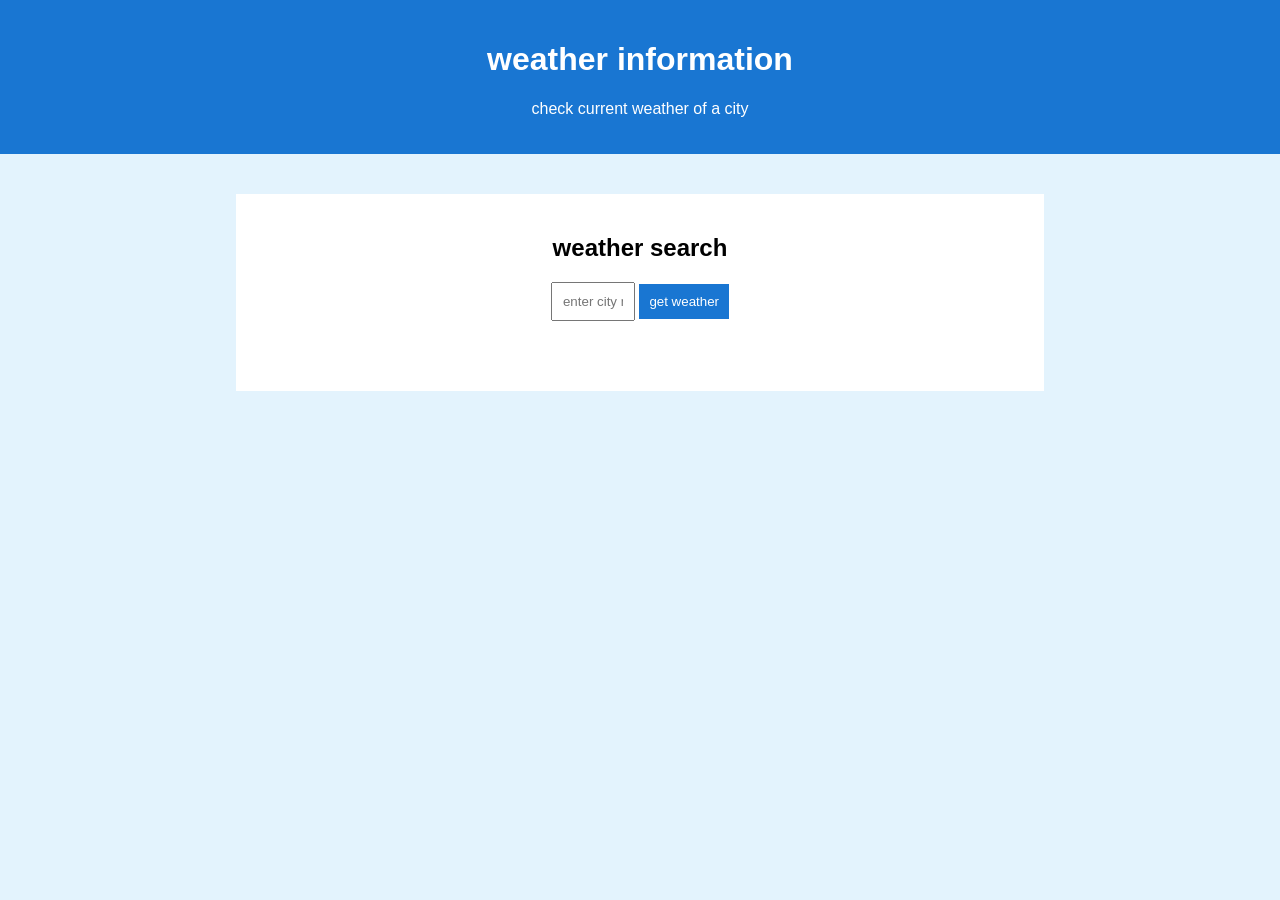
<file: index.html>
<!DOCTYPE html>
<html>
    <head>
        <title>weather information</title>
        <link rel="stylesheet"href="style.css">
    </head>
    <body>
        <header>
            <h1>weather information</h1>
            <p>check current weather of a city</p>
        </header>
        <div class="content">
            <h2>weather search</h2>
            <input id="city"placeholder="enter city name">
            <button onclick="getWeather()">get weather</button>
            <div id="result"></div>
        </div>
        <script src="script.js"></script>
    </body>
</html>
</file>
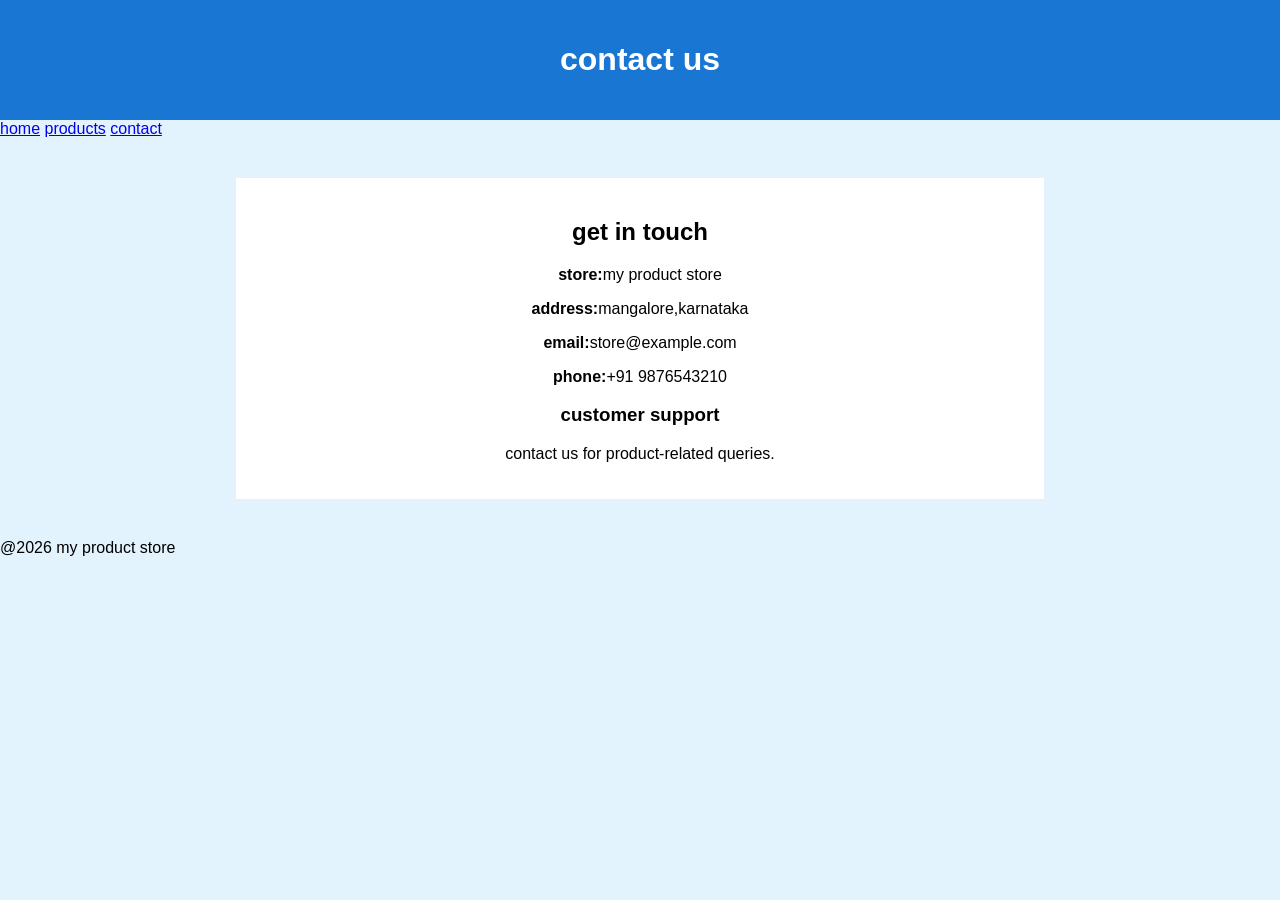
<file: contact.html>
<!DOCTYPE html>
<html>
    <head>
        <title>contact</title>
        <link rel="stylesheet"href="style.css">
    </head>
    <body>
    <header>
        <h1>contact us</h1>
    </header>
<nav>
    <a href="index.html">home</a>
    <a href="products.html">products</a>
    <a href="contact.html">contact</a>
</nav>
<div class="content">
    <h2>get in touch</h2>
    <p><b>store:</b>my product store</p>
    <p><b>address:</b>mangalore,karnataka</p>
    <p><b>email:</b>store@example.com</p>
    <p><b>phone:</b>+91 9876543210</p>
    <h3>customer support</h3>
    <p>contact us for product-related queries.</p>
</div>
<footer>
    <p>@2026 my product store</p>
</footer>
    </body>
</html>
</file>
<file: style.css>
body{
    margin:0;
    font-family:arial;
    background:#e3f3fd;
}
header{
    text-align:center;
    background:#1976d2;
    color:white;
    padding:20px;
}
.content{
    width:60%;
    margin:40px auto;
    padding:20px;
    background:white;
    text-align:center;
}
input{
    padding:10px;
    width:60px;
}
button{
    padding:10px;
    background:#1976d2;
    color:white;
    border:0;
}
#result{
    margin-top:20px;
    padding:15px;
}
</file>
